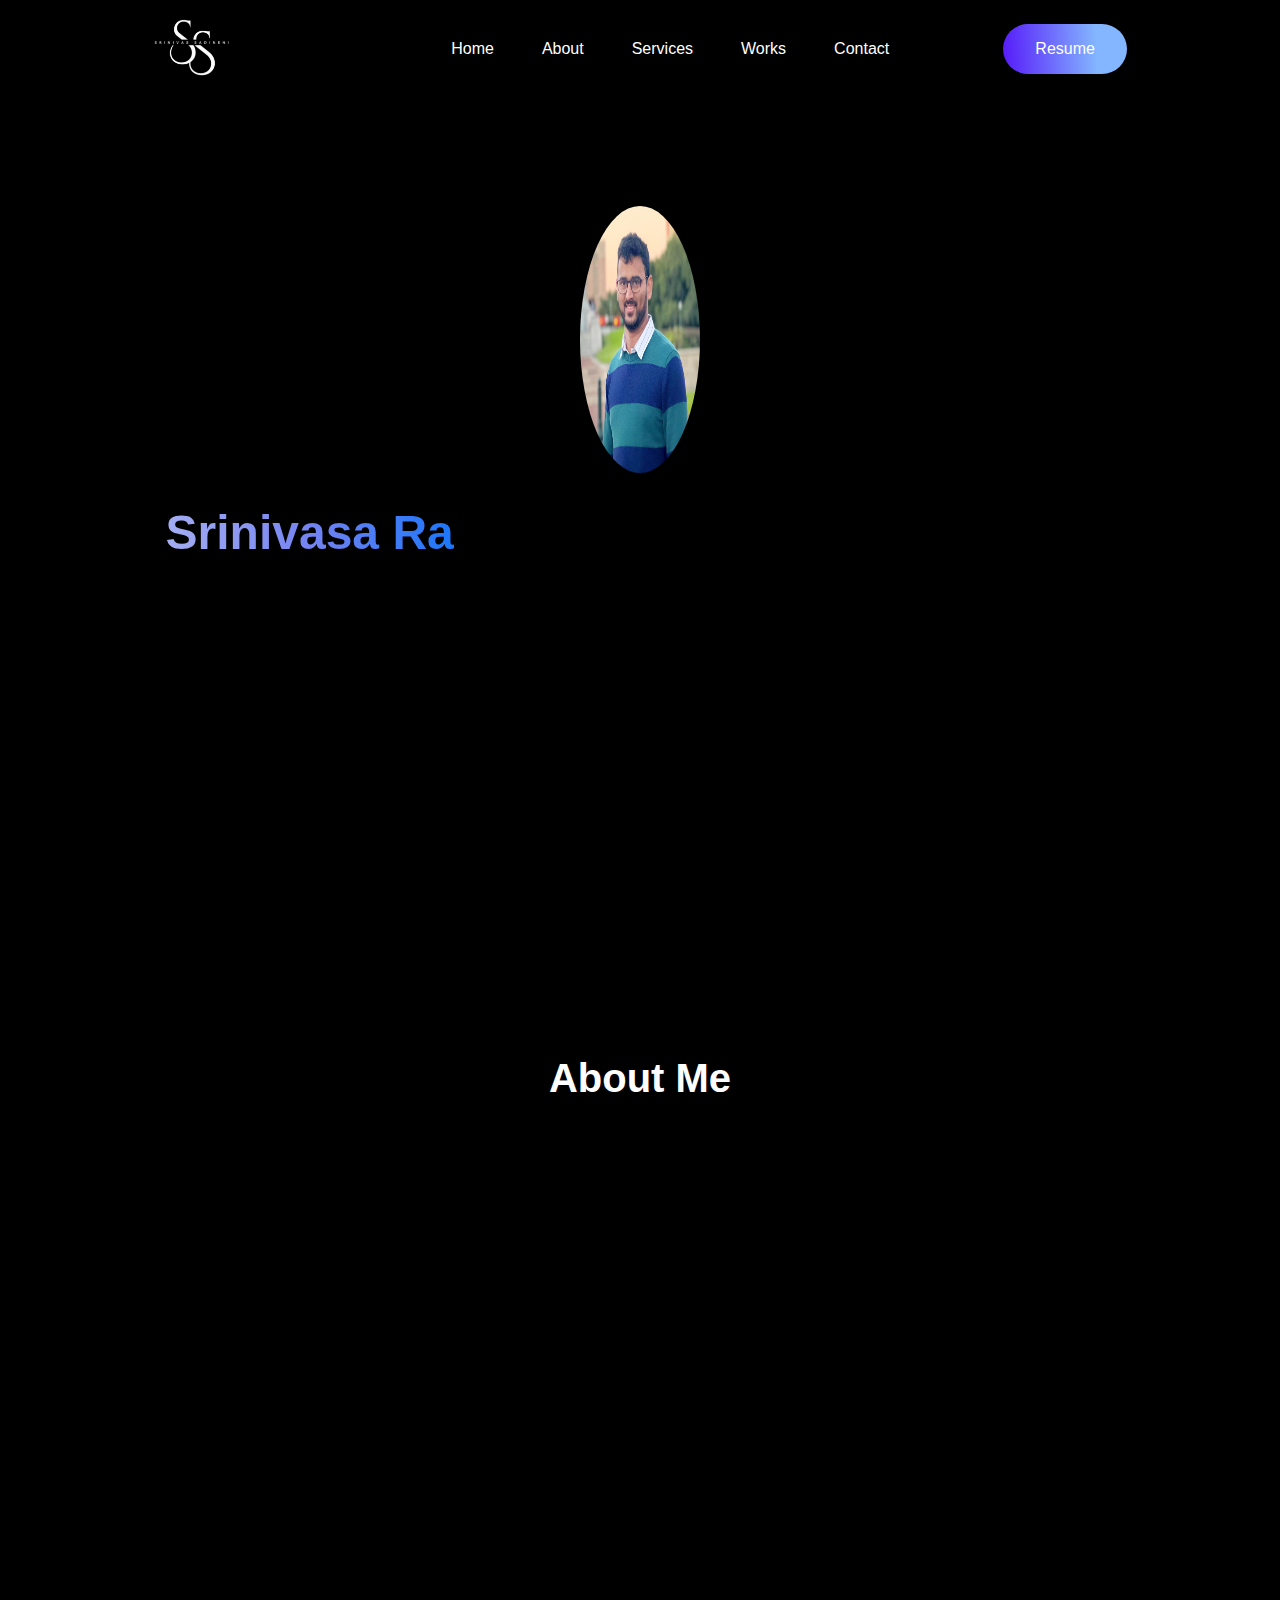
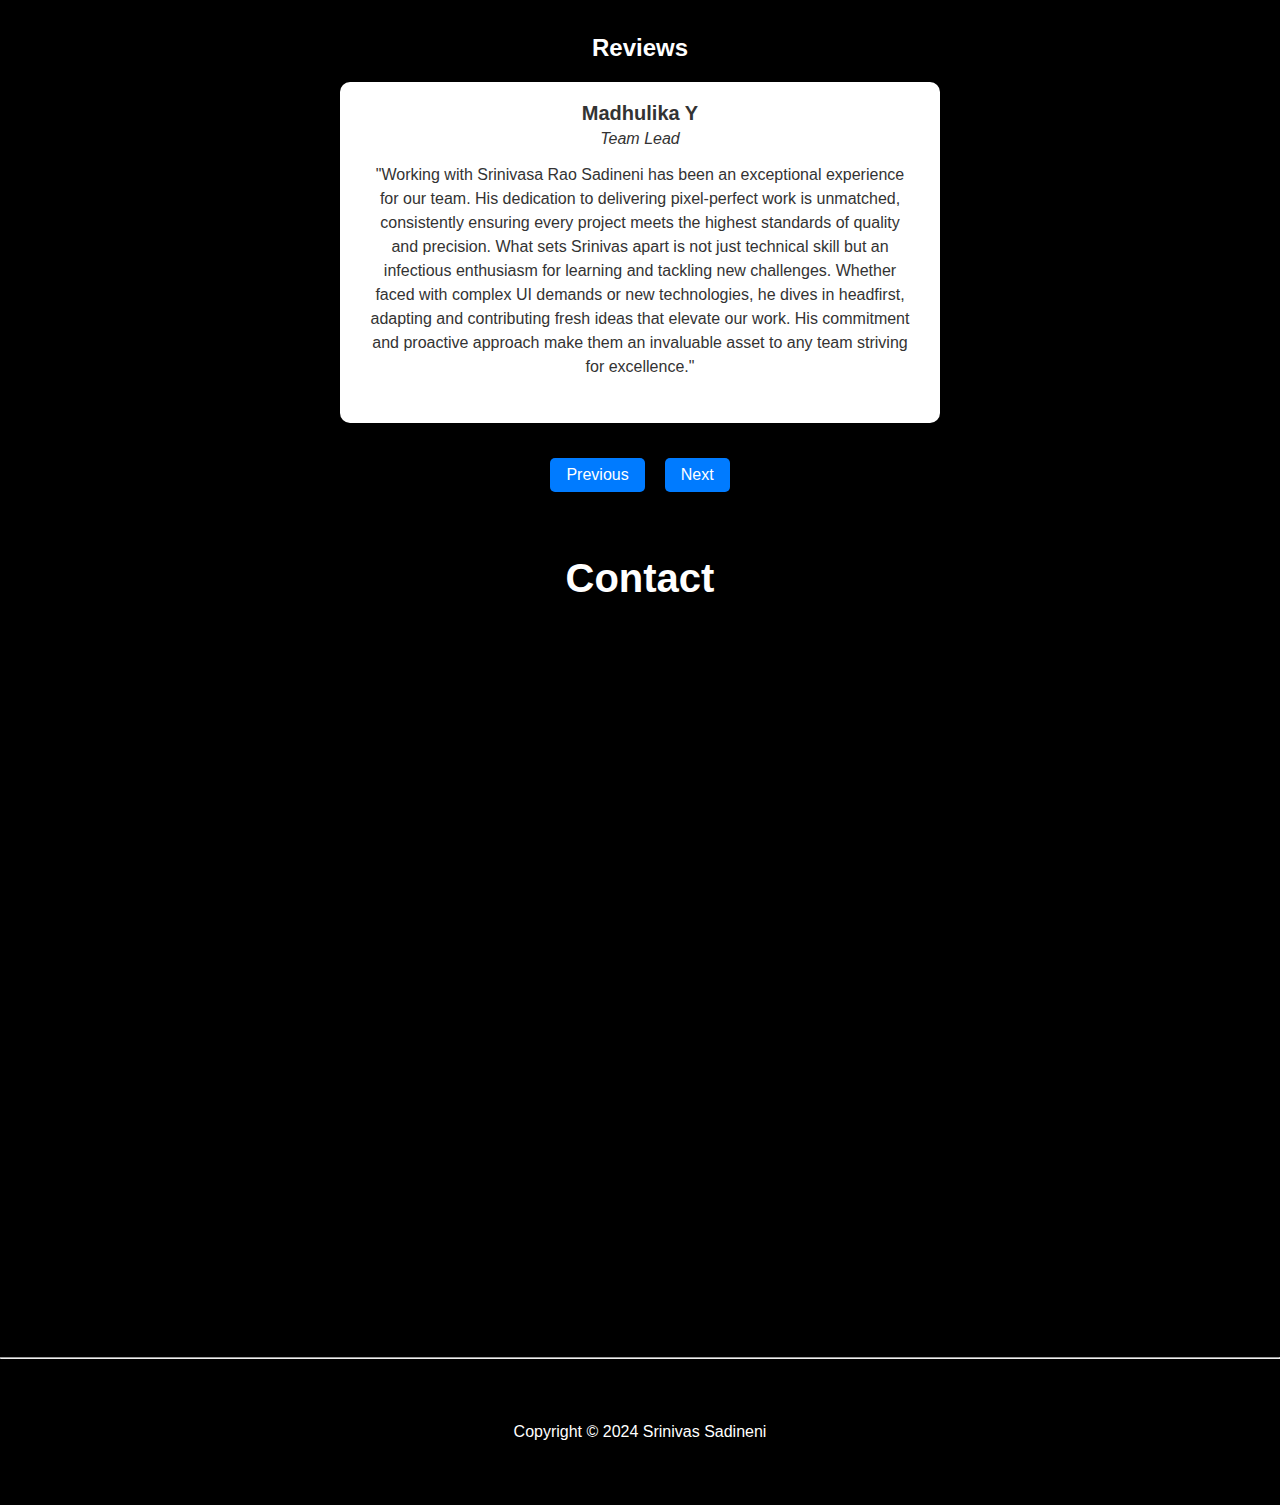
<file: index.html>
<!DOCTYPE html>
<html lang="en">

<head>
    <meta charset="UTF-8">
    <meta name="viewport" content="width=device-width, initial-scale=1.0">
    <link rel="stylesheet" href="https://cdnjs.cloudflare.com/ajax/libs/font-awesome/6.5.2/css/all.min.css"
        integrity="sha512-SnH5WK+bZxgPHs44uWIX+LLJAJ9/2PkPKZ5QiAj6Ta86w+fsb2TkcmfRyVX3pBnMFcV7oQPJkl9QevSCWr3W6A=="
        crossorigin="anonymous" referrerpolicy="no-referrer" />
    <link rel="stylesheet" href="./styles/styles.css">
    <link rel="icon" type="image/x-icon" href="./assets/logo-.png">
    <script src="./scripts/scripts.js" defer></script>
    <title>Srinivas Sadineni</title>
    <meta property="og:title" content="Srinivas Sadineni - Frontend Developer" />
<meta property="og:description" content="Portfolio of Srinivas Sadineni showcasing works and skills." />
<meta property="og:image" content="./assets/logo-.png" />
<meta property="og:url" content="https://srinivasarao-sadineni-portfolio.vercel.app/" />
<meta property="og:type" content="website" />
</head>

<body>
    <div>
        <div class="srinivas-navbar-placeholder"></div>
        <nav class="navbar srinivas-flex">
            <a href="#srinivas-home">
                <img src="./assets/logo-.png" alt="" id="sri-nav-image">
            </a>
            <i class="fa-solid fa-bars srinivas-animation"></i>
            <div class="srinivas-nav-menu srinivas-flex">
                <i class="fa-solid fa-x srinivas-animation"></i>
                <a href="#srinivas-home" class="srinivas-animation">Home</a>
                <a href="#about" class="srinivas-animation">About</a>
                <a href="#services" class="srinivas-animation">Services</a>
                <a href="#work" class="srinivas-animation">Works</a>
                <a href="#contact" class="srinivas-animation">Contact</a>
                
            </div>
            
            <a href="./assets/Resume.pdf" class="sri-resume-btn nav-sri-resume-btn srinivas-animation" target="_blank" rel="noopener noreferrer">Resume</a>
        </nav>
    </div>

    <div class="srinivas srinivas-flex " id="srinivas-home">
        <div class="my-image-sri">
            <img class="image" src="./assets/hero-image.png" alt="Main Image" >
        </div>
        <h1>
            <span class="fade-in" id="intro-text"></span> 
            <span class="typing" id="typing-text"></span>
            <span class="fade-in-later" id="rest-text">a Frontend Developer with deep expertise in React, dedicated to delivering high-quality pixel perfect web applications.</span>
        </h1>
        
        <div class="srinivas-resume ">
            <hr class="heading_sep">
            <div class="Linkin_Git_Resume">
            <a href="./assets/Resume.pdf" class="srinivas-animation srinivas-icon" target="_blank" rel="noopener noreferrer">
                <img src="./assets/Resume_Icon.png" alt="Resume Icon">
                <p>Resume</p>
            </a>

            <a href="https://www.linkedin.com/in/srisadineni6/" class="srinivas-animation srinivas-icon" target="_blank" rel="noopener noreferrer">
                <img src="./assets/LinkedIn_logo.png" alt="Linkedin Icon">
                <p>Linkedin</p>
            </a>
       
        <a href="https://github.com/sadinenisrinivasarao?tab=repositories" class="srinivas-animation srinivas-icon" target="_blank" rel="noopener noreferrer">
            <img src="./assets/Github_logo.png" alt="Github Icon">
            <p>Github</p>
        </a>
    </div>
    
    </div>
    </div>

    
    <!-- about -->
    <section class="sri-container srinivas-flex " id="about">
        <div class="sri-container-title ">
            <h2>About Me</h2>
        </div>
        <div class="about-sections srinivas-flex sri-container-items">
            <div class="sri-info-left srinivas-flex">
                <img src="" alt="web dev" class="intro-pic">
            </div>
            <div class="sri-info-right srinivas-flex">
                <p>As a Frontend developer, I have a passion for building robust, scalable, and user-friendly web applications. I thrive on solving complex problems and enjoy working on both the front-end and back-end of web development. I am always learning and staying up-to-date with the latest trends and best practices in web development. </p>
                <p>Our team at Microsoft thrived on innovation, where I played a pivotal role in developing <span class="text-effect">automation tools that transformed Excel data to project specific JSON data</span>, streamlining our workflow significantly which reduced 90% of manual work. My contributions in creating custom components not only improved the platforms we developed but also enriched the user experience, showcasing my proficiency in React.js and HTML5.
                </p>
                <p>In addition to my technical skills, I also have excellent communication and problem-solving abilities. I am comfortable working in a fast-paced environment and can adapt quickly to new technologies and challenges.</p>
            </div>
        </div>
        <hr class="divider">
        <div class="skills-div sri-container-items">
            <div>
                <h3>Development Skills</h3>
                <div class="each-skill-div srinivas-flex srinivas-animation">
                    <p>HTML & CSS</p>
                    <hr style="width: 100%;">
                </div>
                <div class="each-skill-div srinivas-flex srinivas-animation">
                    <p>JavaScript</p>
                    <hr style="width: 90%;">
                </div>
                <div class="each-skill-div srinivas-flex srinivas-animation">
                    <p>React Js</p>
                    <hr style="width: 90%;">
                </div>
                <div class="each-skill-div srinivas-flex srinivas-animation">
                    <p>MySQL</p>
                    <hr style="width: 90%;">
                </div>
                
                <div class="each-skill-div srinivas-flex srinivas-animation">
                    <p>jQuery</p>
                    <hr style="width: 90%;">
                </div>
                <div class="each-skill-div srinivas-flex srinivas-animation">
                    <p>TypeScript</p>
                    <hr style="width: 70%;">
                </div>
                
                <div class="each-skill-div srinivas-flex srinivas-animation">
                    <p>Node JS</p>
                    <hr style="width: 70%;">
                </div>
                <div class="each-skill-div srinivas-flex srinivas-animation">
                    <p>Bootstrap</p>
                    <hr style="width: 70%;">
                </div>
                <div class="each-skill-div srinivas-flex srinivas-animation">
                    <p>Express JS</p>
                    <hr style="width: 70%;">
                </div>
                <div class="each-skill-div srinivas-flex srinivas-animation">
                    <p>XML</p>
                    <hr style="width: 70%;">
                </div>
                <div class="each-skill-div srinivas-flex srinivas-animation">
                    <p>Tableau</p>
                    <hr style="width: 70%;">
                </div>
                <div class="each-skill-div srinivas-flex srinivas-animation">
                    <p>AJAX</p>
                    <hr style="width: 70%;">
                </div>
                <div class="each-skill-div srinivas-flex srinivas-animation">
                    <p>Python</p>
                    <hr style="width: 50%;">
                </div>
                <div class="each-skill-div srinivas-flex srinivas-animation">
                    <p>Java</p>
                    <hr style="width: 50%;">
                </div>

                
            </div>
        </div>
        <hr class="divider">
        <div class="sri-achievements srinivas-flex sri-container-items">
            <div class="sri-each-achievement srinivas-flex srinivas-animation">
                <h2 class="text-effect">5+</h2>
                <p>Years of Experience</p>
            </div>
            <hr>
            <div class="sri-each-achievement srinivas-flex srinivas-animation">
                <h2 class="text-effect">6+</h2>
                <p>Completed Projects</p>
            </div>
            <hr>
            <div class="sri-each-achievement srinivas-flex srinivas-animation">
                <h2 class="text-effect">5</h2>
                <p>Happy Employers & Clients</p>
            </div>
        </div>
    </section>

    <!-- services -->
    <section class="sri-container srinivas-flex" id="services">
        <div class="sri-container-title ">
            <h2>Services</h2>
        </div>
        <div class="grid-sri-container ">
            <div class="sri-each-service srinivas-flex srinivas-animation sri-container-items">
                <h2 class="text-effect">Frontend Development</h2>
                <p>Leveraging HTML, CSS, JavaScript, React, jQuery, Bootstrap, and more technologies to design and develop exceptional user interfaces.</p>
            </div>
            <div class="sri-each-service srinivas-flex srinivas-animation sri-container-items">
                <h2 class="text-effect">Backend Development</h2>
                <p>Utilizing Node.js to develop comprehensive full-stack websites and applications.</p>
            </div>
            <div class="sri-each-service srinivas-flex srinivas-animation sri-container-items">
                <h2 class="text-effect">Database Management</h2>
                <p>Employing MySQL and MongoDB to build robust full-stack websites and applications.</p>
            </div>
            <div class="sri-each-service srinivas-flex srinivas-animation sri-container-items">
                <h2 class="text-effect">Data Visualization</h2>
                <p>Utilizing Tableau to create dynamic and insightful dashboards, transforming raw data into interactive and actionable visualizations.</p>
            </div>
        </div>
    </section>

    <!-- work -->
    <div class="sri-container srinivas-flex" id="work">
        <div class="sri-container-title">
            <h2>Works</h2>
            
        </div>
        <div class="grid-sri-container">
            <div class="sri-container-items">
                <h4 class="sri-work-title ">FullStack Developer</h4>
                <a href="https://www.moneygram.com/mgo/us/en/" target="_blank" rel="noopener noreferrer">
                    <img src="./assets/work-ex4.png" alt="work ex" class="srinivas-animation">
                </a>
            </div>
            <div class="sri-container-items">
                <h4 class="sri-work-title ">FullStack Developer</h4>
                <a href="https://www.microsoft.com/en-us/surface" target="_blank" rel="noopener noreferrer">
                    <img src="./assets/work-ex1.png" alt="work ex" class="srinivas-animation">
                </a>
            </div>
            <div class="sri-container-items">
                <h4 class="sri-work-title">UI Developer</h4>
                <a href="http://www.blue-endeavors.org/" target="_blank" rel="noopener noreferrer">
                    <img src="./assets/work-ex2.png" alt="work ex 2" class="srinivas-animation">
                </a>
            </div>
            <div class="sri-container-items">
                <h4 class="sri-work-title">Fullstack Developer</h4>
                <a href="https://fooddelivery-frontend.vercel.app/" target="_blank" rel="noopener noreferrer">
                    <img src="./assets/work-ex3.png" alt="work ex" class="srinivas-animation">
                </a>
            </div>
            <div class="sri-container-items">
                <h4 class="sri-work-title">Fullstack Developer</h4>
                <a href="https://desi-babai-menu.vercel.app/" target="_blank" rel="noopener noreferrer">
                    <img src="./assets/work-exp5.jpeg" alt="work ex" class="srinivas-animation">
                </a>
            </div>
        </div>
    </div>

    <div class="sri-carousel">
    <h2 class="review-title">Reviews </h2>
    <div class="carousel">
        
        <div class="carousel-container">
            <div class="carousel-track">
                <div class="carousel-item">
                    <div class="reviewed-person">Madhulika Y</div>
                    <section class="reviewed-person-designation">Team Lead</section>
                    <div class="review">
                        "Working with Srinivasa Rao Sadineni has been an exceptional experience for our team. His dedication to delivering pixel-perfect work is unmatched, consistently ensuring every project meets the highest standards of quality and precision. What sets Srinivas apart is not just technical skill but an infectious enthusiasm for learning and tackling new challenges. Whether faced with complex UI demands or new technologies, he dives in headfirst, adapting and contributing fresh ideas that elevate our work. His commitment and proactive approach make them an invaluable asset to any team striving for excellence."
                    </div>
                </div>
                <div class="carousel-item">
                    <div class="reviewed-person">Lakshmi M</div>
                    <section class="reviewed-person-designation">Onsite Lead</section>
                    <div class="review">
                        "I’ve had the privilege of working with Srinivas, who has driven innovation from our offshore team. One of his standout achievements has been developing an automation tool that has dramatically transformed our workflow, reducing 95% of manual work for the offshore team. This initiative improved efficiency and freed up significant time for the team to focus on more strategic tasks. His vision, technical expertise, and dedication to enhancing productivity have made a lasting impact on our operations, demonstrating their value as an outstanding contributor and forward-thinking problem solver."
                    </div>
                </div>
                <div class="carousel-item">
                    <div class="reviewed-person">Naga Raju</div>
                    <section class="reviewed-person-designation">Technical Lead</section>
                    <div class="review">
                        "As a technical lead, I’ve had the privilege of working closely with Srinivas, and I can confidently say he is one of the most reliable and dedicated professional I have encountered. Sri's commitment to excellence shines through in their meticulous attention to detail and the quality of his work. Sri's collaborative spirit fosters a positive environment, making teamwork seamless and productive. Furthermore, his strong ethical nature ensures that integrity and trust are at the core of his contributions. Sri approaches every challenge with determination and enthusiasm, setting a high standard for everyone. He is truly an asset to any project and a cornerstone of our team’s success."
                </div>
                </div>
                <div class="carousel-item">
                    <div class="reviewed-person">Anil K</div>
                    <section class="reviewed-person-designation">Technical Lead</section>
                    <div class="review">
                        "Collaborating with Srinivasa Rao Sadineni has been an absolute privilege. He bring a unique blend of technical expertise and proactive problem-solving, which consistently raises the bar for our team's output. He is dependable and always willing to step up when challenges arise, ensuring that deadlines are met without compromising on quality. His positive attitude and commitment to excellence inspire those around him, creating a productive and motivating work environment. Whether working independently or within a team, Srinivas approaches tasks with enthusiasm and precision, making them an invaluable part of our success."
                </div>
                </div>

               

                </div>
            </div>
        </div>
        <div class="carousel-controls">
            <button class="carousel-button" id="prevButton">Previous</button>
            <button class="carousel-button" id="nextButton">Next</button>
        </div>
    </div>
</div>

    <!-- contact -->
    <section class="sri-container srinivas-flex" id="contact">
        <div class="sri-container-title">
            <h2>Contact</h2>
        </div>
        <div class="contact-section srinivas-flex sri-container-items">
            <div class="contact-left srinivas-flex">
                <h2 class="text-effect">Let's Talk</h2>
                <p>Contact me about employment or projects</p>
                <div class="contact-details srinivas-flex">
                    <div class="contact-detail srinivas-flex">
                        <i class="fa-solid fa-envelope"></i>
                        <p>srinivasaraofullstackdev@gmail.com</p>
                    </div>
                    <div class="contact-detail srinivas-flex">
                        <i class="fa-brands fa-linkedin"></i>
                       <a href="https://www.linkedin.com/in/srisadineni6/" class="linkin_Sri">Srinivas Sadineni</a>
                    </div>
                    <div class="contact-detail srinivas-flex">
                        <i class="fa-solid fa-phone"></i>
                        <p>(346) 372-9637</p>
                    </div>
                    <div class="contact-detail srinivas-flex">
                        <i class="fa-solid fa-location-dot"></i>
                        <p>300 Cyberonics blvd, Houston, Texas. 77058</p>
                    </div>
                </div>
            </div>

            <form action="https://formspree.io/f/xblrvdop" method="POST" class="contact-right srinivas-flex" id="contact-right">
                <fieldset>
                    <legend class="text-effect">Send me a message</legend>
                    <div>
                <label for="name">Your Name</label>
                <input type="text" id="name" name="name" placeholder="Enter your name" required>
            </div>
            <div>
                <label for="email">Your Email</label>
                <input type="email" id="email" name="email" placeholder="Enter your email" required>
            </div>
            <div>
                <label for="message">Enter a message</label>
                <textarea name="message" id="message" placeholder="Leave a message" required></textarea>
            </div>
               <div>
                <button type="submit" class="sri-resume-btn srinivas-animation">Submit</button>
            </div>
            </fieldset>
            </form>
            
            
            
        </div>
    </section>

    <hr>
    <footer>
        <p> Copyright &copy; 2024 Srinivas Sadineni</p>
       
    </footer>

</body>

</html>
</file>
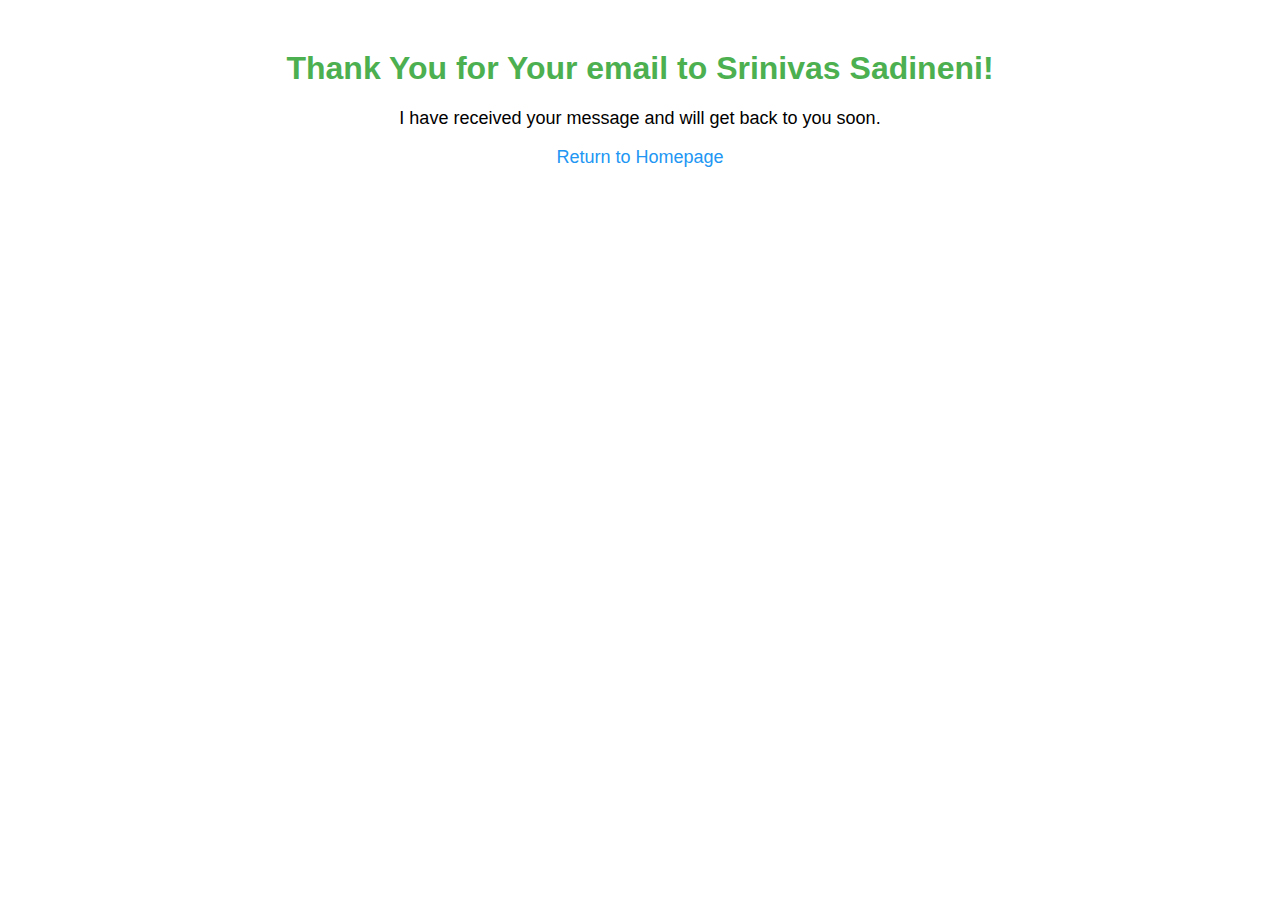
<file: thank-you.html>
<!DOCTYPE html>
<html lang="en">
<head>
    <meta charset="UTF-8">
    <meta name="viewport" content="width=device-width, initial-scale=1.0">
    <title>Thank You!</title>
    <style>
        body {
            font-family: Arial, sans-serif;
            text-align: center;
            margin-top: 50px;
        }
        h1 {
            color: #4CAF50;
        }
        p {
            font-size: 18px;
        }
        a {
            text-decoration: none;
            color: #2196F3;
        }
    </style>
</head>
<body>
    <h1>Thank You for Your email to Srinivas Sadineni!</h1>
    <p>I have received your message and will get back to you soon.</p>
    <p><a href="/">Return to Homepage</a></p>
</body>
</html>
</file>
<file: styles/styles.css>
* {
    margin: 0;
    padding: 0;
    color: #fff;
}

html {
    font-size: 100%;
    scroll-behavior: smooth;
}

body {
    background-color: black;
    font-family: Arial, Helvetica, sans-serif;
    max-width: 100rem;
    margin: auto;
    font-size: 1rem;
}

.sri-resume-btn {
    padding: 1rem 2rem;
    border-radius: 2rem;
    border: none;
    background: linear-gradient(267deg, #83b6ff 25%, #83b6ff 1%, #561bf9 100%);
    font-size: 1rem;
    text-decoration: none;
    align-self: center;
}

.sri-each-service:hover {
    background: linear-gradient(267deg, #83b6ff 25%, #83b6ff 1%, #561bf9 100%);
}



.srinivas-nav-menu a:hover {
    transform: scale(1.25);
}

.sri-each-service:hover .text-effect {
    background: linear-gradient(267deg, #fdfeff, #e3e4ec, #c9c9c9);
    background-clip: text;
    -webkit-background-clip: text;
    -webkit-text-fill-color: transparent;
}

.srinivas-animation {
    cursor: pointer;
    transition: 0.5s;

}



.srinivas-icon:hover {
    transform: scale(1.1);
    transition: 1s;
}

.nav-sri-resume-btn:hover,
.each-skill-div:hover {
    transform: scale(1.05);
    transition: 1s;
}

.grid-sri-container div:hover {
    transform: scale(1.03);
    transition: 1s;
}

.linkin_Sri {
    text-decoration: none;
}

.srinivas-flex {
    display: flex;
    align-items: center;
}

#typing-text,
.text-effect {
    background: linear-gradient(267deg, #1a76f9, #7483f1, #a5aef1);
    background-clip: text;
    -webkit-background-clip: text;
    -webkit-text-fill-color: transparent;
}

.sri-container {
    display: flex;
    flex-direction: column;
    justify-content: center;
    gap: 4rem;
    margin: 4rem 10rem 10rem;
}

.sri-container-title {
    position: relative;
}

.sri-container-title h2 {
    padding: 0 2rem;
    font-size: 2.5rem;
}

.sri-container-title img {
    position: absolute;
    bottom: -1rem;
    right: 0;
    z-index: -1;
    width: 6rem;
}

.grid-sri-container {
    display: grid;
    grid-template-columns: 1fr 1fr;
    min-height: 7rem;
    gap: 3rem;
}

.grid-sri-container img {
    height: 15vw;
    box-sizing: border-box;
    width: 30vw;
    border-radius: 0.5rem;
}

#srinivas-home,
#about,
#services,
#work,
#contact {
    scroll-margin-top: 100px;
}

/* nav */
.navbar {
    justify-content: space-around;
    padding: 1rem 6rem 0rem 6rem;
    box-sizing: border-box;
    background-color: black;
    position: fixed;
    top: 0;
    width: 100%;
    z-index: 999;
    max-width: 100rem;
}

.navbar img:nth-child(1) {
    width: 5rem;
    padding-right: 6.5rem;
}

.srinivas-nav-menu {
    gap: 3rem;
}

.srinivas-nav-menu a {
    text-decoration: none;
}

.srinivas-navbar-placeholder {
    height: 60px;
}

.fa-bars,
.fa-x {
    display: none;
}

/* hero */
#srinivas-home {
    justify-content: center;
    height: 100vh;
    margin-top: 2rem;
}

.srinivas {
    flex-direction: column;
    gap: 2rem;
}

.srinivas img {
    width: 50%;
    max-width: 30rem;
    border-radius: 50%;
}

.srinivas h1,
.srinivas span {
    font-size: 3rem;
    text-align: center;
}


.about-sections {
    gap: 4rem;
}

.sri-info-right p {
    line-height: 25px;
}

.sri-info-right {
    font-family: 'opensans-regular', sans-serif;
    flex-direction: column;
    gap: 1rem;
    width: 100%;
}

.sri-info-left img {
    width: 40%;
    margin: auto;
}

.skills-div {
    width: 85%;
    gap: 1rem;
}

.each-skill-div {
    align-items: start;
    flex-direction: column;
    gap: 1rem;
    padding: 0 0 1rem 1rem;
}

.skills-div h3 {
    font-size: 1.5rem;
    padding-bottom: 1rem;
    text-align: center;
}

.each-skill-div hr {
    border: none;
    width: 50%;
    height: 0.5rem;
    border-radius: 4rem;
    background: linear-gradient(267deg, #1a76f9, #7483f1, #a5aef1);
}

.sri-achievements {

    align-items: normal;
    width: 100%;
    justify-content: space-around;
}

.sri-each-achievement {
    font-size: 1.5rem;
    flex-direction: column;
    gap: 0.5rem;
    padding: 1rem;
}

.sri-each-service {
    align-items: start;
    flex-direction: column;
    justify-content: start;
    gap: 1rem;
    padding: 2rem;
    border-radius: 0.5rem;
    border: 2px solid #fff;
    line-height: 2.4rem;
}

.sri-each-service h3 {
    font-size: 1.5rem;
}

/* .grid-sri-container>div:nth-child(3):not(.sri-each-service) {
    grid-column: 1 / 3;
    justify-self: center;
} */

.sri-work-title {
    font-size: 1.5rem;
    padding-bottom: 1.5rem;
}

.contact-section {
    gap: 4rem;
}

.contact-left {
    align-items: start;
    flex-direction: column;
    gap: 2rem;
}

.contact-left p {
    line-height: 2rem;
}

.contact-details {
    align-items: start;
    flex-direction: column;
    gap: 2rem;
}

.contact-detail {
    align-items: center;
    gap: 1rem;
}

.contact-right {
    flex-direction: column;
    align-items: start;
    gap: 1.5rem;
    font-size: 1.2rem;
}

.contact-right input,
.contact-right textarea {
    border: none;
    width: 20rem;
    height: 2rem;
    font-family: Arial, Helvetica, sans-serif;
    padding: 0.5rem;
    border-radius: 0.2rem;
    color: #000;
}

footer {
    margin: 4rem 10rem;
    align-items: center;
    flex-direction: column;
    gap: 2rem;

}

footer p {
    text-align: center;
}



@media (max-width: 1200px) {
    .navbar {
        justify-content: space-between;
    }

    .fa-bars,
    .fa-x {
        display: block;
        font-size: 3rem;
    }

    .fa-bars:active,
    .fa-x:active {
        transform: rotate(-10deg);
    }

    .nav-sri-resume-btn {
        display: none;
    }

    .srinivas-nav-menu {
        position: fixed;
        flex-direction: column;
        align-items: start;
        top: 0;
        gap: 3rem;
        font-size: 2rem;
        background-color: #222222;
        width: 20rem;
        height: 100%;
        z-index: 2;
        transition: right 0.5s;
        padding: 1rem;
        right: -20rem;
        box-sizing: border-box;
    }

    .sri-container {
        margin: 2rem 2rem 2rem;
    }

    .about-sections img {
        display: none;
    }

}

@media (max-width: 1024px) {
    html {
        font-size: 80%;
    }
}

@media (max-width: 767px) {
    html {
        font-size: 60%;
    }

    .sri-container {
        margin-bottom: 20rem;
    }

    .srinivas-navbar-placeholder {
        display: none;
    }

    .sri-achievements {
        flex-direction: column;
    }

    .sri-achievements hr {
        width: 30%;
        margin: auto;
    }

    .grid-sri-container {
        grid-template-columns: repeat(1, 1fr);
    }

    .Linkin_Git_Resume {
        flex-direction: column !important;
        gap: 1rem !important;
    }

    .srinivas-icon {
        flex-direction: row !important;
        justify-content: center !important;
        gap: 3rem !important;

    }

    .srinivas-icon p {
        font-size: 1.5rem;
    }

}

@media (max-width: 668px) {
    .contact-section {
        flex-direction: column;
    }

    .sri-each-achievement {
        font-size: 20px;
    }

    .sri-each-achievement {
        font-size: 15px;
    }

    h3 {
        font-size: 2.5rem;
    }

    .sri-info-left {
        display: none;
    }

    .sri-info-right {
        padding: 2rem;
    }

    .sri-info-right,
    .sri-each-service p {
        font-size: 1.5rem;

    }

    .grid-sri-container img {
        height: 40vw;
        box-sizing: border-box;
        width: 75vw;
        border-radius: 0.5rem;
    }

    .sri-work-title {
        font-size: 2rem;
    }

    .contact-left,
    .contact-right {
        font-size: 1.5rem;
    }

    .contact-right input,
    .contact-right textarea {
        width: 30rem;
    }

    from .sri-resume-btn {
        width: 20rem;
    }

    #srinivas-home {
        justify-content: center;
        height: 100vh;
        margin-top: 5rem;
    }



    .grid-sri-container {
        grid-template-columns: 1fr;
    }

    /* .grid-sri-container>div:nth-child(3):not(.sri-each-service) {
        grid-column: 1 / 2;
    } */


}

.srinivas-resume img {
    width: 5rem;
}

.heading_sep {
    width: 25rem;
    height: 0.2rem;
    background: linear-gradient(267deg, #1a76f9, #7483f1, #a5aef1);
    border: transparent;
    margin: 2rem 0rem;
}

.srinivas-resume {
    opacity: 0;
    animation: fadeInEffect 2s ease forwards;
    animation-delay: 2s;

}

.srinivas-icon {
    display: flex;
    flex-direction: column;
    justify-content: space-around;
    align-items: center;
    gap: 0.7rem;
    text-decoration: none;
}



.Linkin_Git_Resume {
    display: flex;
    flex-direction: row;
    gap: 4rem;

}

.my-image-sri {
    display: flex;
    justify-content: center;
}

.divider {
    width: 50%;
}

.fade-in {
    opacity: 0;
    animation: fadeInEffect 1s forwards;
}



.typing {
    white-space: nowrap;
    overflow: hidden;
}

.fade-in-later {
    opacity: 0;
    transition: opacity 1s ease-in-out;
}






.my-image-sri .image {
    transform: rotateY(360deg);
    animation: rotate-image 2s ease-in-out;
    transform-origin: center;
}


.sri-container-items {
    opacity: 0;
    transform: translateY(80px);
    transition: opacity 1s ease, transform 1s ease;
    min-height: 100px;
}

.sri-container-items.visible {
    opacity: 1;
    transform: translateY(0);
}

@keyframes fadeInEffect {
    0% {
        opacity: 0;
    }

    100% {
        opacity: 1;
    }
}

@keyframes rotate-image {
    from {
        transform: rotateY(180deg);
    }

    to {
        transform: rotateY(360deg);
    }
}

@keyframes fadeIn {
    from {
        opacity: 0;
    }

    to {
        opacity: 1;
    }
}

.navbar.sticky {
    border-bottom: 2px solid;
    padding: 0.5rem 6rem
}


fieldset div {
    display: flex;
    flex-direction: column;
    align-items: center;
    justify-content: space-between;
    margin: 2.5rem;
}

fieldset label {
    margin-bottom: 1rem;
}

fieldset {
    text-align: center;
}

legend {
    display: inline-block;
    padding: 0 10px;
}



.carousel {
    width: 100%;
    max-width: 600px;
    margin: 20px auto;
    overflow: hidden;
    position: relative;
    background-color: #fff;
    border-radius: 10px;
    box-shadow: 0 4px 10px rgba(0, 0, 0, 0.1);
}

.carousel-container {
    display: flex;
    transition: transform 0.5s ease-in-out;
}

.carousel-track {
    display: flex;
    width: 100%;
}

.carousel-item {
    min-width: 100%;
    box-sizing: border-box;
    padding: 20px;
    display: flex;
    flex-direction: column;
    align-items: center;
    text-align: center;
}

.reviewed-person {
    font-size: 1.25em;
    color: #333;
}

.reviewed-person-designation,
.review {
    font-size: 1em;
    color: #333;
}

.reviewed-person {
    font-weight: bold;
    margin-bottom: 5px;
}

.reviewed-person-designation {
    font-style: italic;
    margin-bottom: 15px;
}

.review {
    line-height: 1.5em;
    padding: 0 10px;
}

.carousel-controls {
    display: flex;
    justify-content: center;
    margin-top: 15px;
}

.carousel-button {
    background-color: #007bff;
    color: white;
    padding: 8px 16px;
    border: none;
    border-radius: 5px;
    cursor: pointer;
    font-size: 16px;
    margin: 0 10px;
}

.carousel-button:hover {
    background-color: #0056b3;
}

@media (max-width: 600px) {
    .carousel-button {
        padding: 6px 12px;
        font-size: 14px;
    }
}

.sri-carousel {
    display: flex;
    flex-direction: column;
    align-items: center;
}
</file>
